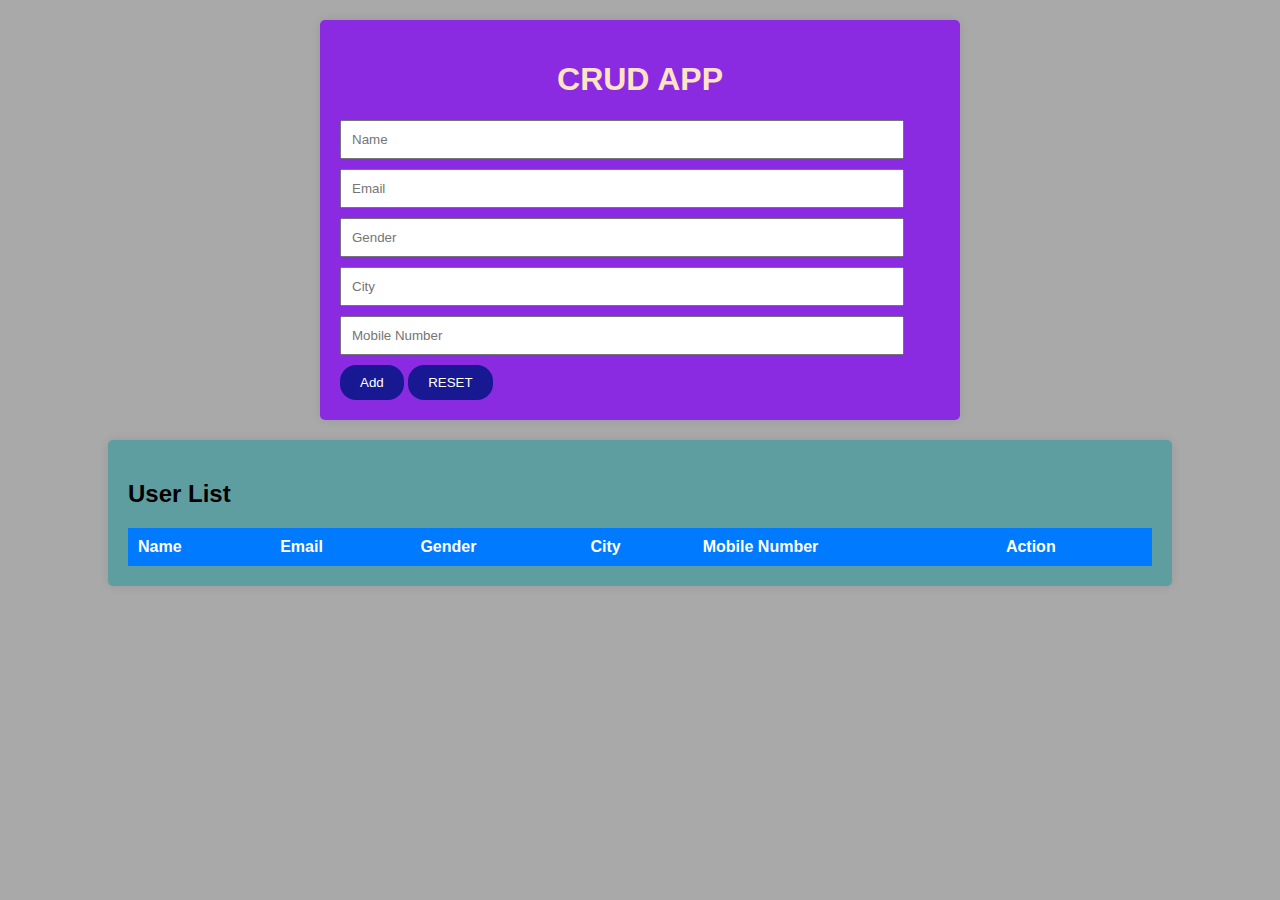
<file: mini project/index.html>
<!DOCTYPE html>
<html lang="en">
<head>
  <meta charset="UTF-8">
  <meta name="viewport" content="width=device-width, initial-scale=1.0">
  <title>CRUD App</title>
  <link rel="stylesheet" href="style.css">
</head>
<body>
  <div class="container">
    <h1>CRUD APP</h1>
    <form id="crud-form">
      <input type="text" id="name" placeholder="Name" required>
      <input type="email" id="email" placeholder="Email" required>
      <input type="text" id="gender" placeholder="Gender" required>
      <input type="text" id="city" placeholder="City" required>
      <input type="number" id="mobile" placeholder="Mobile Number" required>
      <button class="btn" type="submit">Add</button>
      <button class="btn" onclick="reset()" type="submit">RESET</button>
    </form>
  </div>

  <div class="tablelist">
    <h2>User List</h2>
    <table id="user-table">
      <thead>
        <tr>
          <th>Name</th>
          <th>Email</th>
          <th>Gender</th>
          <th>City</th>
          <th>Mobile Number</th>
          <th>Action</th>
        </tr>
      </thead>
      <tbody id="user-list"></tbody>
    </table>
  </div>

  <script src="script.js"></script>
</body>
</html>
</file>
<file: mini project/style.css>
body {
    font-family: Arial, sans-serif;
    margin: 0;
    padding: 0;
    background-color: #f4f4f4;
    height: 100%;
    width: 100%;
    background-color:darkgray;
    overflow-x: hidden;
  }
  
  .container {

    max-width: 600px;
    margin: 20px auto;
    background-color: blueviolet;
    padding: 20px;
    border-radius: 5px;
    box-shadow: 0 0 10px rgba(0, 0, 0, 0.1);
  }

  .tablelist{
    width: 80%;
    margin: 20px auto;
    background-color:cadetblue;
    padding: 20px;
    border-radius: 5px;
    box-shadow: 0 0 10px rgba(0, 0, 0, 0.1);
  }
  
  
  h1 {
    text-align: center;
    color:bisque;
  }
  
  form input[type="text"] {
    width: 90%;
    margin-bottom: 10px;
    padding: 10px;
  }



  form input[type="email"] {
    width: 90%;
    margin-bottom: 10px;
    padding: 10px;
  }
  
  form input[type="number"] {
    width: 90%;
    margin-bottom: 10px;
    padding: 10px;
  }
  .btn{
    display: inline;
    
  }
  
  
  form button {
    display: flex;
    flex-direction: column;
    padding: 10px 20px;
    background-color: rgb(24, 24, 146);
    color: #fff;
    border: none;
    cursor: pointer;
    border-radius: 1rem;
  }
  
  form button:hover {
    background-color: #14a335;
  }
  
  ul {
    list-style-type: none;
    padding: 0;
  }
  
  li {
    padding: 10px;
    margin-bottom: 5px;
    background-color: #f9f9f9;
    border-radius: 5px;
  }
  
  li:hover {
    background-color: #e9e9e9;
  }
  
  table {
    width: 100%; /* Adjusting width based on content */
    border-collapse: collapse;
    margin-top: 20px;
  }
  .user-list{
    width: 150%;
  }

  thead {
    background-color: #007bff;
    color: #fff;
  }
  
  th, td {
    padding: 10px;
    text-align: left;
  }
  
  
  .delete-btn {
    padding: 5px 10px;
    background-color: #dc3545;
    color: #fff;
    border: none;
    border-radius: 3px;
    cursor: pointer;
  }
  
  .delete-btn:hover {
    background-color: #c82333;
  }

  .edit-btn{
    margin-right: 10px;
    padding: 5px 10px;
    background-color: #dc3545;
    color: #fff;
    border: none;
    border-radius: 3px;
    cursor: pointer;
  }
</file>
